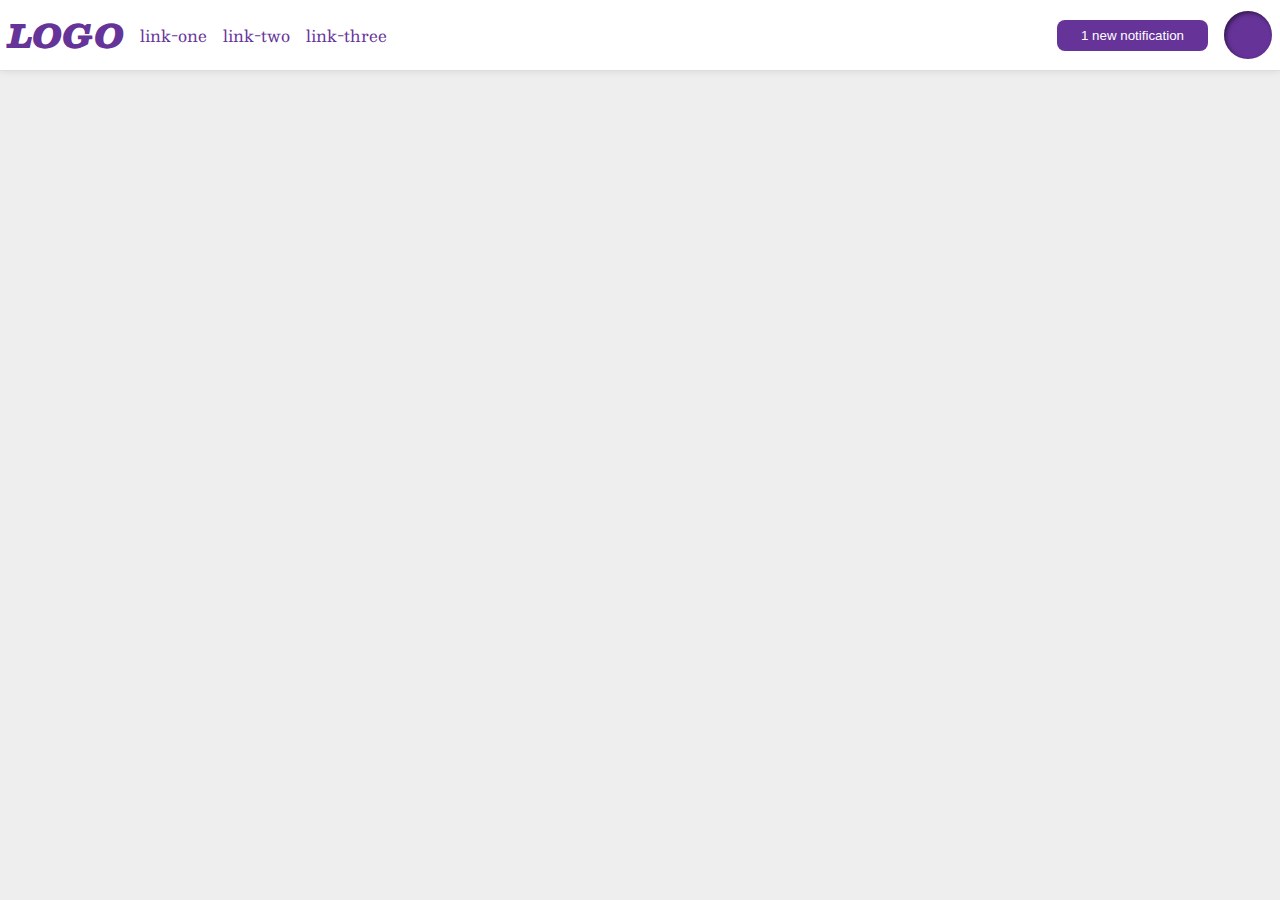
<file: flex/03-flex-header-2/index.html>
<!DOCTYPE html>
<html lang="en">

<head>
  <meta charset="UTF-8">
  <meta http-equiv="X-UA-Compatible" content="IE=edge">
  <meta name="viewport" content="width=device-width, initial-scale=1.0">
  <title>Flex Header 2</title>
  <link rel="stylesheet" href="style.css">
</head>

<body>

  <div class="header">
    <div class="left">
      <div class="logo">
        LOGO
      </div>
      <ul class="links">
        <li><a href="https://google.com">link-one</a></li>
        <li><a href="https://google.com">link-two</a></li>
        <li><a href="https://google.com">link-three</a></li>
      </ul>
    </div>
    <div class="right">
      <button class="notifications">
        1 new notification
      </button>
      <div class="profile-image"></div>
    </div>
  </div>
</body>

</html>
</file>
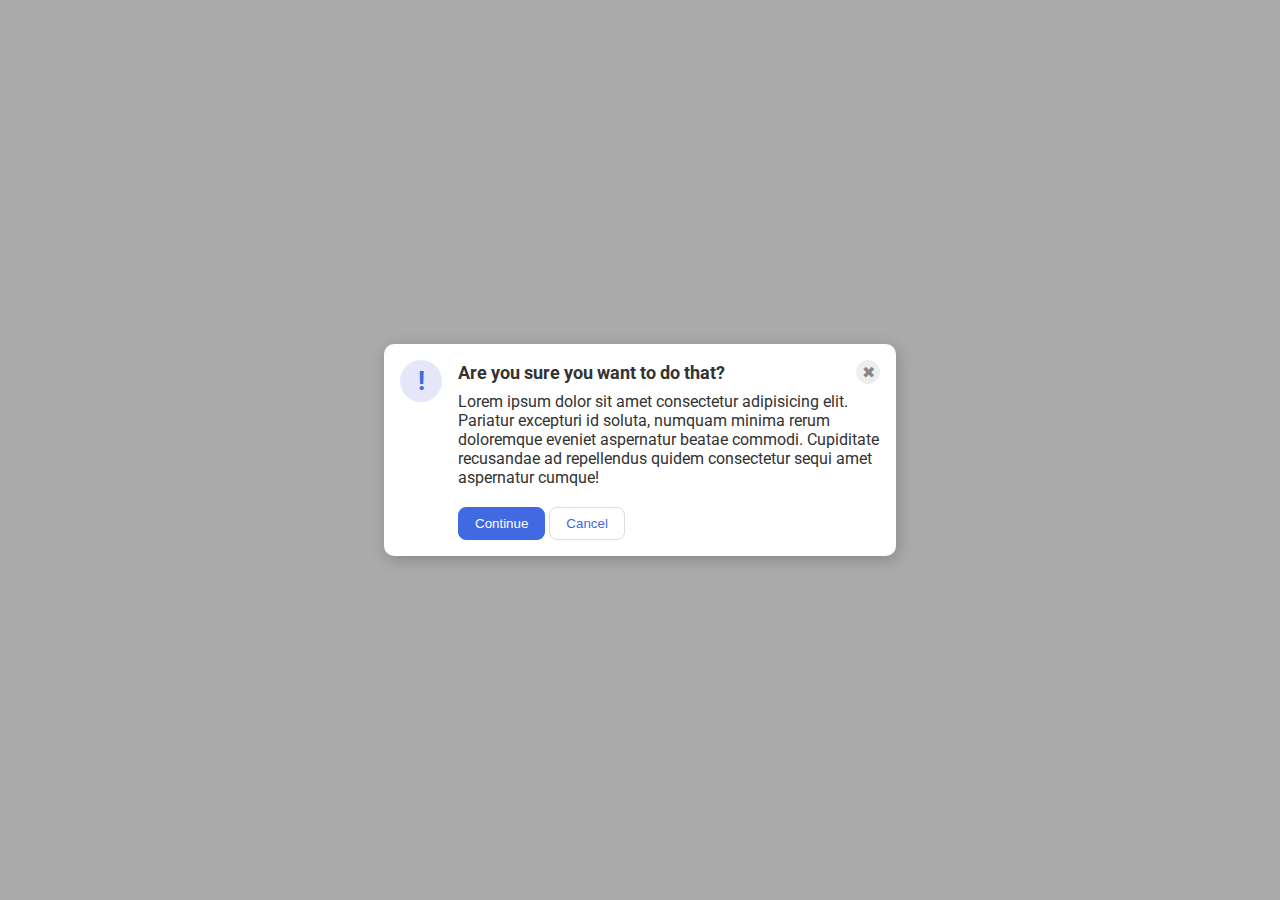
<file: flex/05-flex-modal/index.html>
<!DOCTYPE html>
<html lang="en">

<head>
  <meta charset="UTF-8">
  <meta http-equiv="X-UA-Compatible" content="IE=edge">
  <meta name="viewport" content="width=device-width, initial-scale=1.0">
  <link rel="stylesheet" href="style.css">
  <title>Modal</title>
</head>

<body>
  <div class="modal">
    <div class="icon">!</div>
    <div class="container">
      <div class="header">Are you sure you want to do that?
        <button class="close-button">✖</button>
      </div>
      <div class="text">Lorem ipsum dolor sit amet consectetur adipisicing elit. Pariatur excepturi id soluta, numquam
        minima rerum doloremque eveniet aspernatur beatae commodi. Cupiditate recusandae ad repellendus quidem
        consectetur
        sequi amet aspernatur cumque!</div>
      <button class="continue">Continue</button>
      <button class="cancel">Cancel</button>
    </div>

  </div>
</body>

</html>
</file>
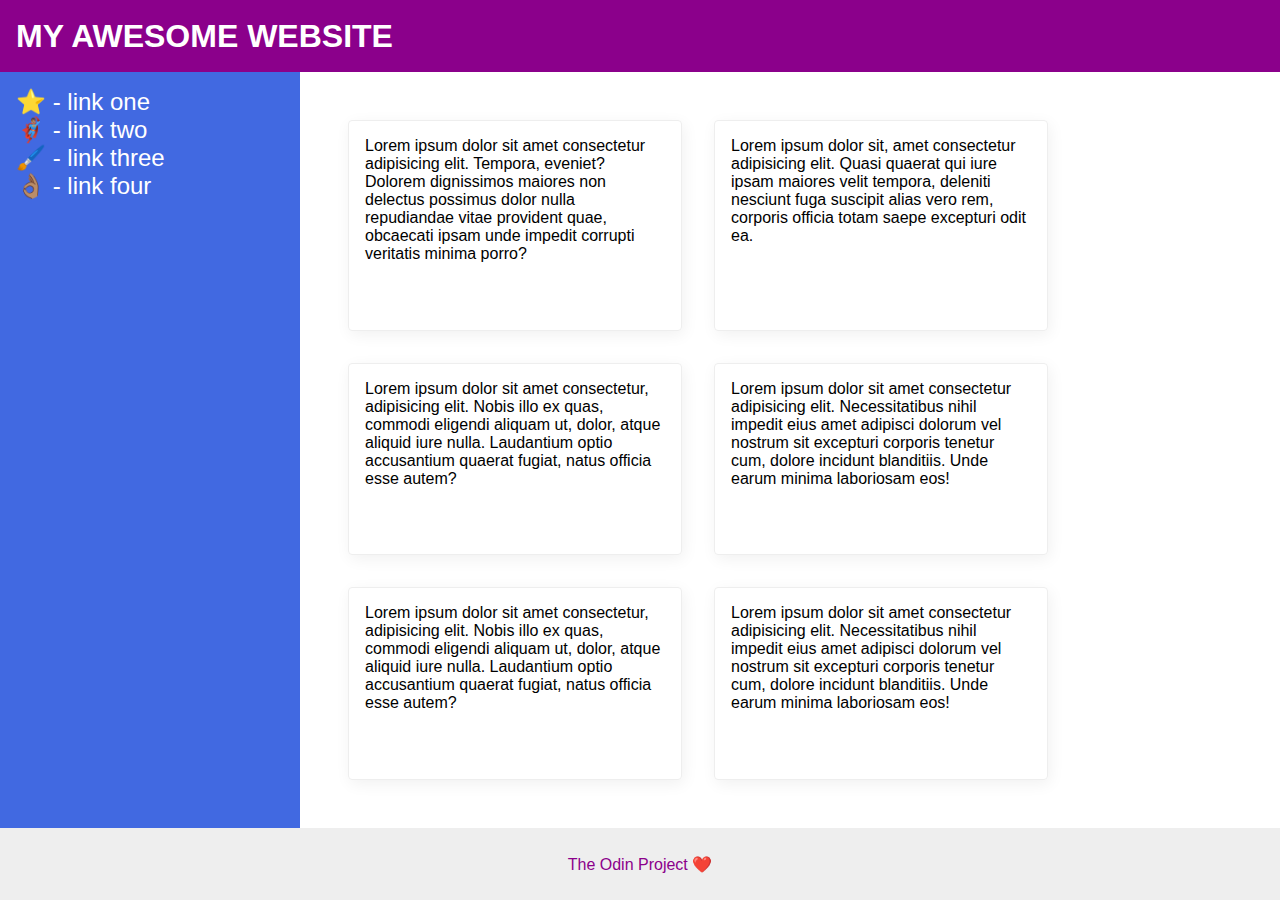
<file: flex/07-flex-layout-2/index.html>
<!DOCTYPE html>
<html lang="en">

<head>
  <meta charset="UTF-8">
  <meta http-equiv="X-UA-Compatible" content="IE=edge">
  <meta name="viewport" content="width=device-width, initial-scale=1.0">
  <title>The Holy Grail</title>
  <link rel="stylesheet" href="style.css">
</head>

<body>
  <div class="header">
    MY AWESOME WEBSITE
  </div>
  <div class="middle">
    <div class="sidebar">
      <ul>
        <li><a href="#">⭐ - link one</a></li>
        <li><a href="#">🦸🏽‍♂️ - link two</a></li>
        <li><a href="#">🖌️ - link three</a></li>
        <li><a href="#">👌🏽 - link four</a></li>
      </ul>
    </div>
    <div class="cards">
      <div class="card">Lorem ipsum dolor sit amet consectetur adipisicing elit. Tempora, eveniet? Dolorem dignissimos
        maiores non delectus possimus dolor nulla repudiandae vitae provident quae, obcaecati ipsam unde impedit
        corrupti
        veritatis minima porro?</div>
      <div class="card">Lorem ipsum dolor sit, amet consectetur adipisicing elit. Quasi quaerat qui iure ipsam maiores
        velit tempora, deleniti nesciunt fuga suscipit alias vero rem, corporis officia totam saepe excepturi odit ea.
      </div>
      <div class="card">Lorem ipsum dolor sit amet consectetur, adipisicing elit. Nobis illo ex quas, commodi eligendi
        aliquam ut, dolor, atque aliquid iure nulla. Laudantium optio accusantium quaerat fugiat, natus officia esse
        autem?</div>
      <div class="card">Lorem ipsum dolor sit amet consectetur adipisicing elit. Necessitatibus nihil impedit eius
        amet
        adipisci dolorum vel nostrum sit excepturi corporis tenetur cum, dolore incidunt blanditiis. Unde earum minima
        laboriosam eos!</div>
      <div class="card">Lorem ipsum dolor sit amet consectetur, adipisicing elit. Nobis illo ex quas, commodi eligendi
        aliquam ut, dolor, atque aliquid iure nulla. Laudantium optio accusantium quaerat fugiat, natus officia esse
        autem?</div>
      <div class="card">Lorem ipsum dolor sit amet consectetur adipisicing elit. Necessitatibus nihil impedit eius
        amet
        adipisci dolorum vel nostrum sit excepturi corporis tenetur cum, dolore incidunt blanditiis. Unde earum minima
        laboriosam eos!</div>
    </div>
  </div>
  <div class="footer">
    The Odin Project ❤️
  </div>
</body>

</html>
</file>
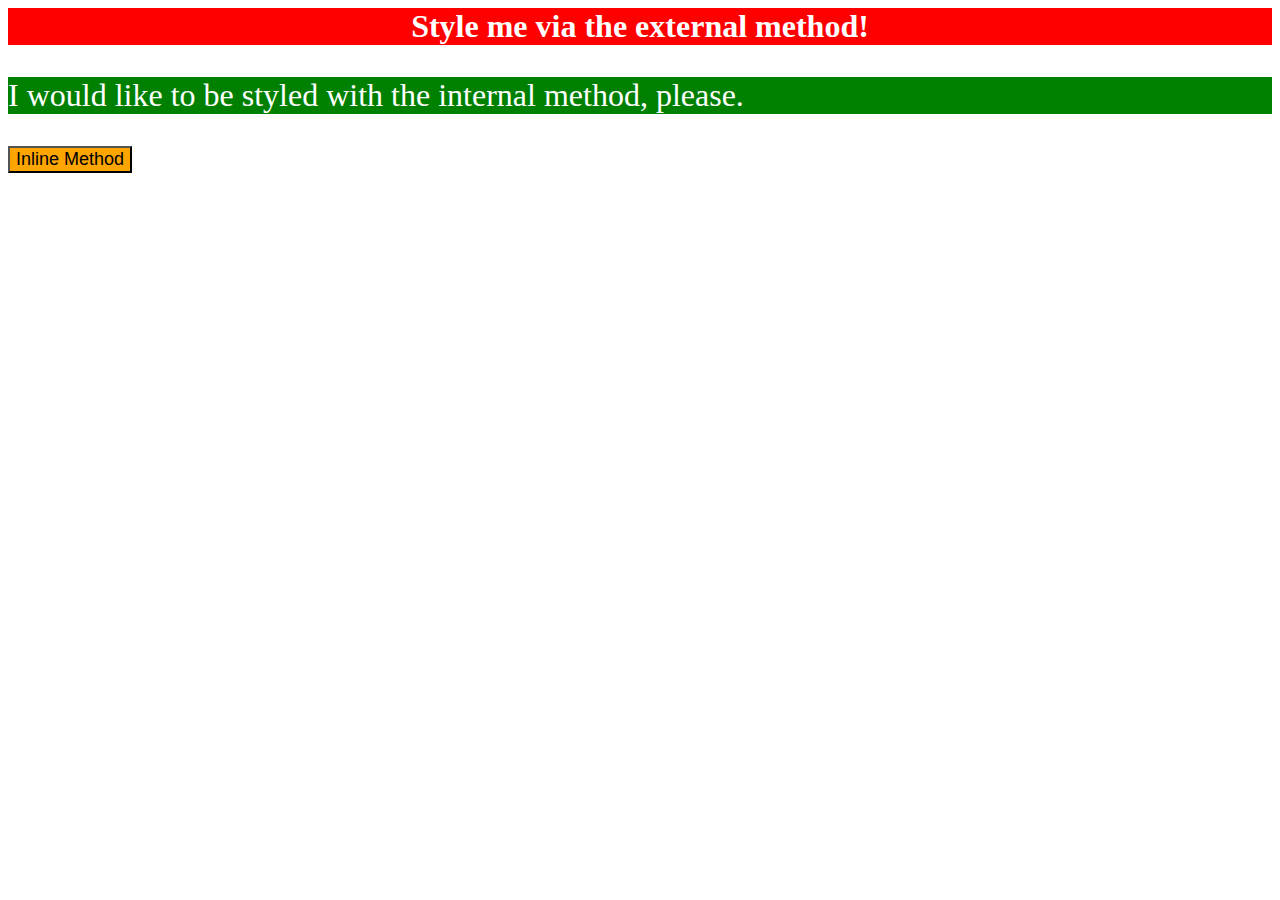
<file: foundations/01-css-methods/index.html>
<!DOCTYPE html>
<html lang="en">
  <head>
    <meta charset="UTF-8">
    <meta http-equiv="X-UA-Compatible" content="IE=edge">
    <meta name="viewport" content="width=device-width, initial-scale=1.0">
    <link rel="stylesheet" href="styles.css">
    <style>
      p {
        background-color: green;
        color: white;
        font-size: 32px;
      }
    </style>
    <title>Methods for Adding CSS</title>
  </head>
  <body>
    <div>Style me via the external method!</div>
    <p>I would like to be styled with the internal method, please.</p>
    <button style="background-color: orange; font-size: 18px;">Inline Method</button>
  </body>
</html>
</file>
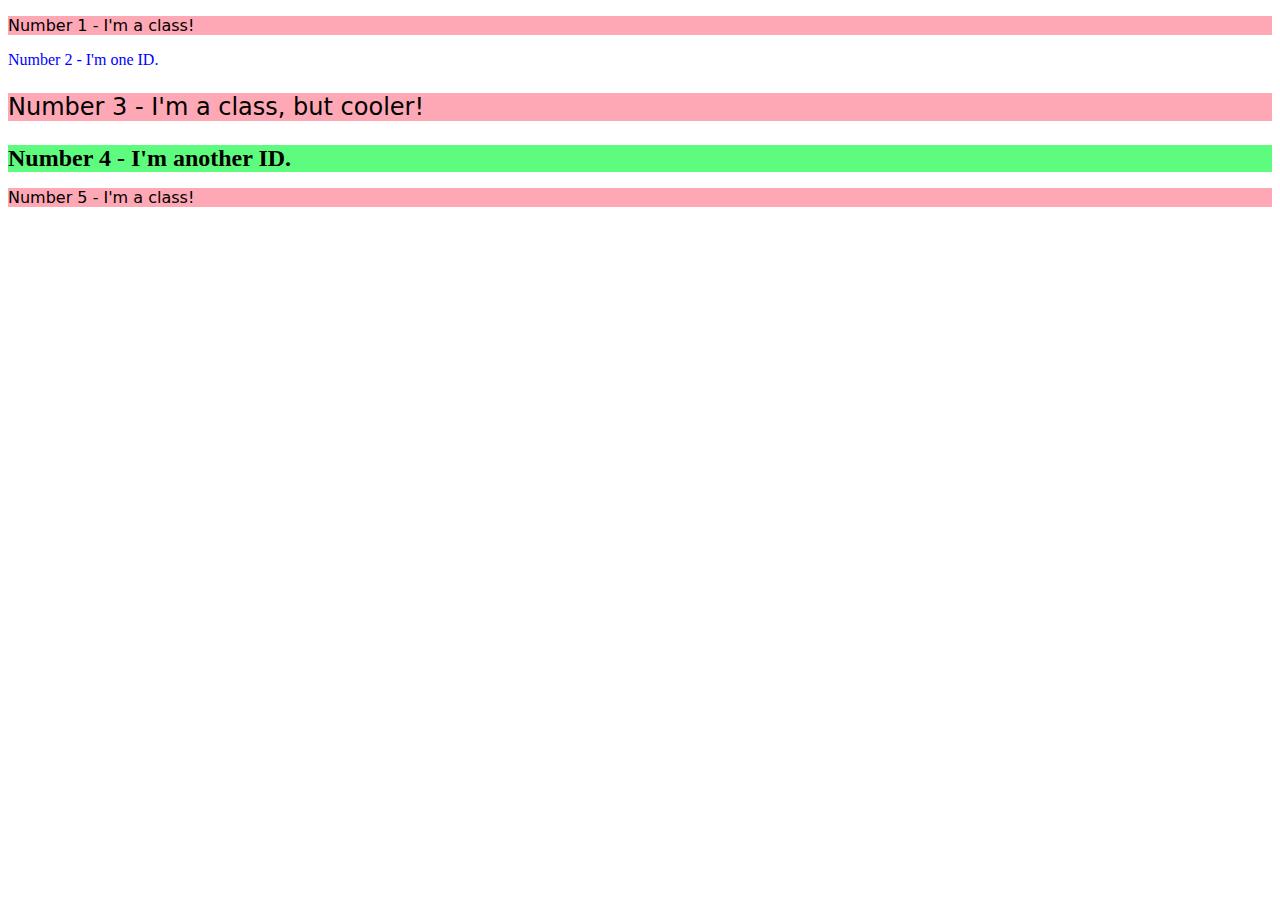
<file: foundations/02-class-id-selectors/index.html>
<!DOCTYPE html>
<html lang="en">
  <head>
    <meta charset="UTF-8">
    <meta http-equiv="X-UA-Compatible" content="IE=edge">
    <meta name="viewport" content="width=device-width, initial-scale=1.0">
    <title>Class and ID Selectors</title>
    <link rel="stylesheet" href="style.css">
  </head>
  <body>
    <p class = "odd">Number 1 - I'm a class!</p>
    <div id="secondelement">Number 2 - I'm one ID.</div>
    <p class = "odd adjustfont">Number 3 - I'm a class, but cooler!</p>
    <div class = "adjustfont" id="fourthelement">Number 4 - I'm another ID.</div>
    <p class = "odd">Number 5 - I'm a class!</p>
  </body>
</html>
</file>
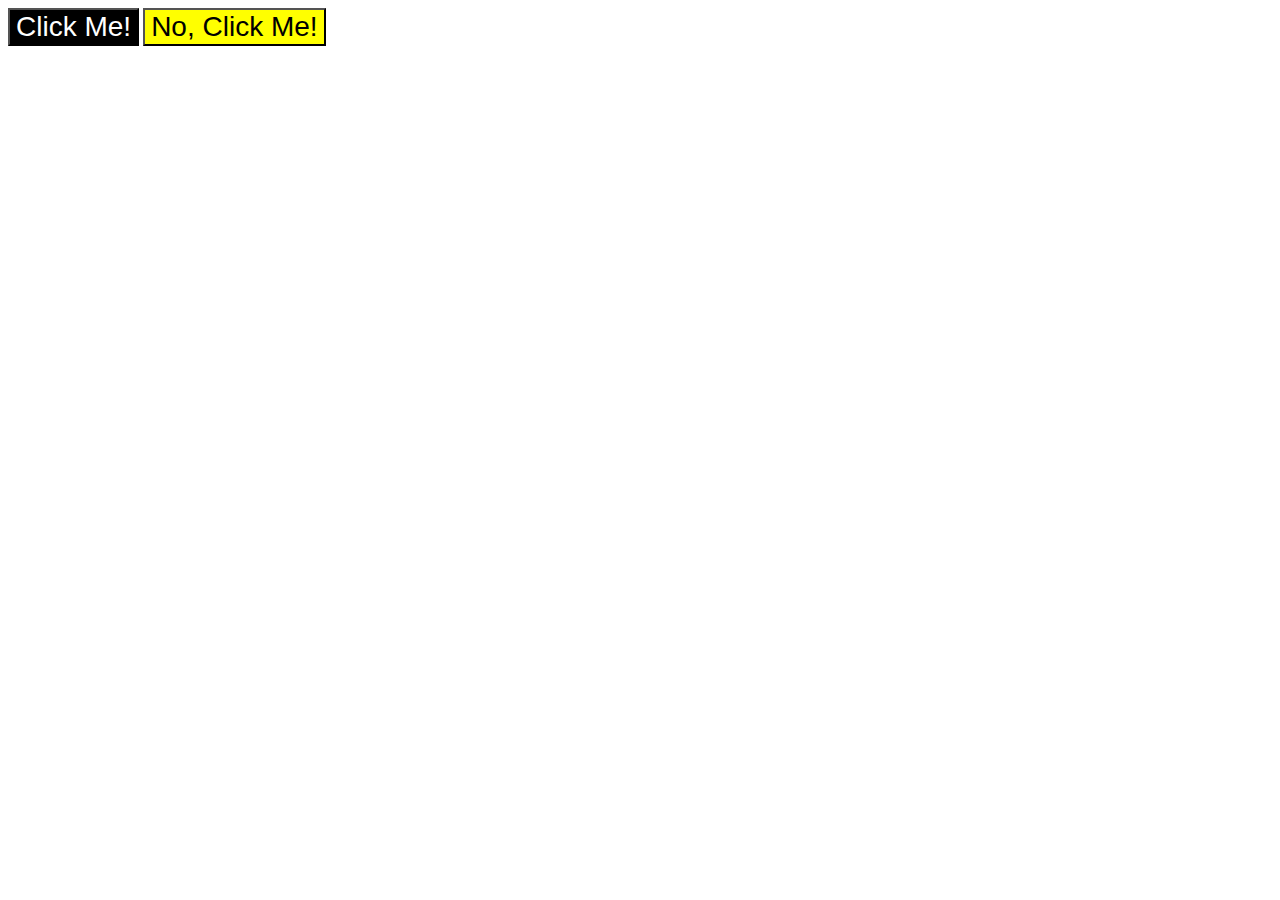
<file: foundations/03-grouping-selectors/index.html>
<!DOCTYPE html>
<html lang="en">
  <head>
    <meta charset="UTF-8">
    <meta http-equiv="X-UA-Compatible" content="IE=edge">
    <meta name="viewport" content="width=device-width, initial-scale=1.0">
    <title>Grouping Selectors</title>
    <link rel="stylesheet" href="style.css">
  </head>
  <body>
    <button class="first">Click Me!</button>
    <button class="second">No, Click Me!</button>
  </body>
</html>
</file>
<file: flex/03-flex-header-2/style.css>
/* this is some magical font-importing.  
you'll learn about it later. */
@import url('https://fonts.googleapis.com/css2?family=Besley:ital,wght@0,400;1,900&display=swap');

body {
  margin: 0;
  background: #eee;
  font-family: Besley, serif;
}

.header {
  background: white;
  border-bottom: 1px solid #ddd;
  box-shadow: 0 0 8px rgba(0,0,0,.1);
  display: flex;
  justify-content: space-between;
  padding: 8px;
}

.profile-image {
  background: rebeccapurple;
  box-shadow: inset 2px 2px 4px rgba(0,0,0,.5);
  border-radius: 50%;
  width: 48px;
  height: 48px;
}

.logo {
  color: rebeccapurple;
  font-size: 32px;
  font-weight: 900;
  font-style: italic;
}

button {
  border: none;
  border-radius: 8px;
  background: rebeccapurple;
  color: white;
  padding: 8px 24px;
}

a {
  /* this removes the line under our links */
  text-decoration: none;
  color: rebeccapurple;
}

ul {
  list-style-type: none;
  display: flex;
  gap: 16px;
  margin: 0px;
  padding: 0px;
}

.left, .right {
  display: flex;
  gap: 16px;
  align-items: center;
}
</file>
<file: flex/05-flex-modal/style.css>
@import url('https://fonts.googleapis.com/css2?family=Roboto:wght@400;700&display=swap');

html, body {
  height: 100%;
}

body {
  font-family: Roboto, sans-serif;
  margin: 0;
  background: #aaa;
  color: #333;
  /* I'll give you this one for free lol */
  display: flex;
  align-items: center;
  justify-content: center;
}

.modal {
  background: white;
  width: 480px;
  border-radius: 10px;
  box-shadow: 2px 4px 16px rgba(0,0,0,.2);
  padding: 16px;
  gap: 16px;
  display: flex;
}

.icon {
  color: royalblue;
  font-size: 26px;
  font-weight: 700;
  background: lavender;
  width: 42px;
  height: 42px;
  border-radius: 50%;
  display: flex;
  align-items: center;
  justify-content: center;
  flex-shrink: 0;
}

.close-button {
  background: #eee;
  border-radius: 50%;
  color: #888;
  font-weight: 400;
  font-size: 16px;
  height: 24px;
  width: 24px;
  display: flex;
  align-items: center;
  justify-content: center;
  border: 1px solid #eee;
  padding: 0;
}

button {
  cursor: pointer;
  padding: 8px 16px;
  border-radius: 8px;
}

button.continue {
  background: royalblue;
  border: 1px solid royalblue;
  color: white;
}

button.cancel {
  background: white;
  border: 1px solid #ddd;
  color: royalblue;
}

.header {
  display: flex;
  justify-content: space-between;
  align-items: center;
  font-size: 18px;
  font-weight: 700;
  margin-bottom: 8px;
}

.text {
  margin-bottom: 20px;
}
</file>
<file: flex/07-flex-layout-2/style.css>
body {
  font-family: -apple-system, BlinkMacSystemFont, 'Segoe UI', Roboto, Oxygen, Ubuntu, Cantarell, 'Open Sans', 'Helvetica Neue', sans-serif;
  margin: 0;
  min-height: 100vh;
  display: flex;
  flex-direction: column;
}

.header {
  height: 72px;
  background: darkmagenta;
  color: white;
  font-size: 32px;
  font-weight: 900;
  padding: 0px 16px;
  display:flex;
  align-items: center;

}

.footer {
  height: 72px;
  background: #eee;
  color: darkmagenta;
  display: flex;
  justify-content: center;
  align-items: center;
}

.sidebar {
  width: 300px;
  background: royalblue;
  box-sizing: border-box;
  flex-shrink: 0;
  padding: 16px;  /* flex-basis: 1; */
}

ul {
  list-style-type: none;
  padding: 0px;
  margin: 0px;
}

a {
  font-size: 24px;
  color: white;
  text-decoration: none;
}
.card {
  border: 1px solid #eee;
  box-shadow: 2px 4px 16px rgba(0,0,0,.06);
  border-radius: 4px;
  padding: 16px;
  width: 300px;
}

.cards { 
  display: flex;
  flex-wrap: wrap;
  padding: 48px;
  gap: 32px;
  /* align-items: center; */
  /* justify-content: center;   */
}


.middle {
  display: flex;
  flex: 1;
}

.li {
  margin-bottom: 16px;
}
</file>
<file: foundations/01-css-methods/styles.css>
div {
    background-color: red;
    color: white;
    font-size: 32px;
    text-align: center;
    font-weight: bold;
}
</file>
<file: foundations/02-class-id-selectors/style.css>
.odd {
    background-color:#FFA8B5;
    font-family: Verdana, 'DejaVu Sans', sans-serif;
}

#secondelement {
    color:rgb(0, 0, 255);
    font-size: 36px,
}

.adjustfont {
    font-size: 24px;
}

#fourthelement {
    background-color: #5efc7e;
    font-weight: bold;
}
</file>
<file: foundations/03-grouping-selectors/style.css>
.first,.second{
    font-size: 28px;
    font-family: Helvetica, "Times New Roman", sans-serif;
}

.first {
    color: white;
    background-color: black;
}

.second {
    background-color: rgb(255,255,0);
}
</file>
